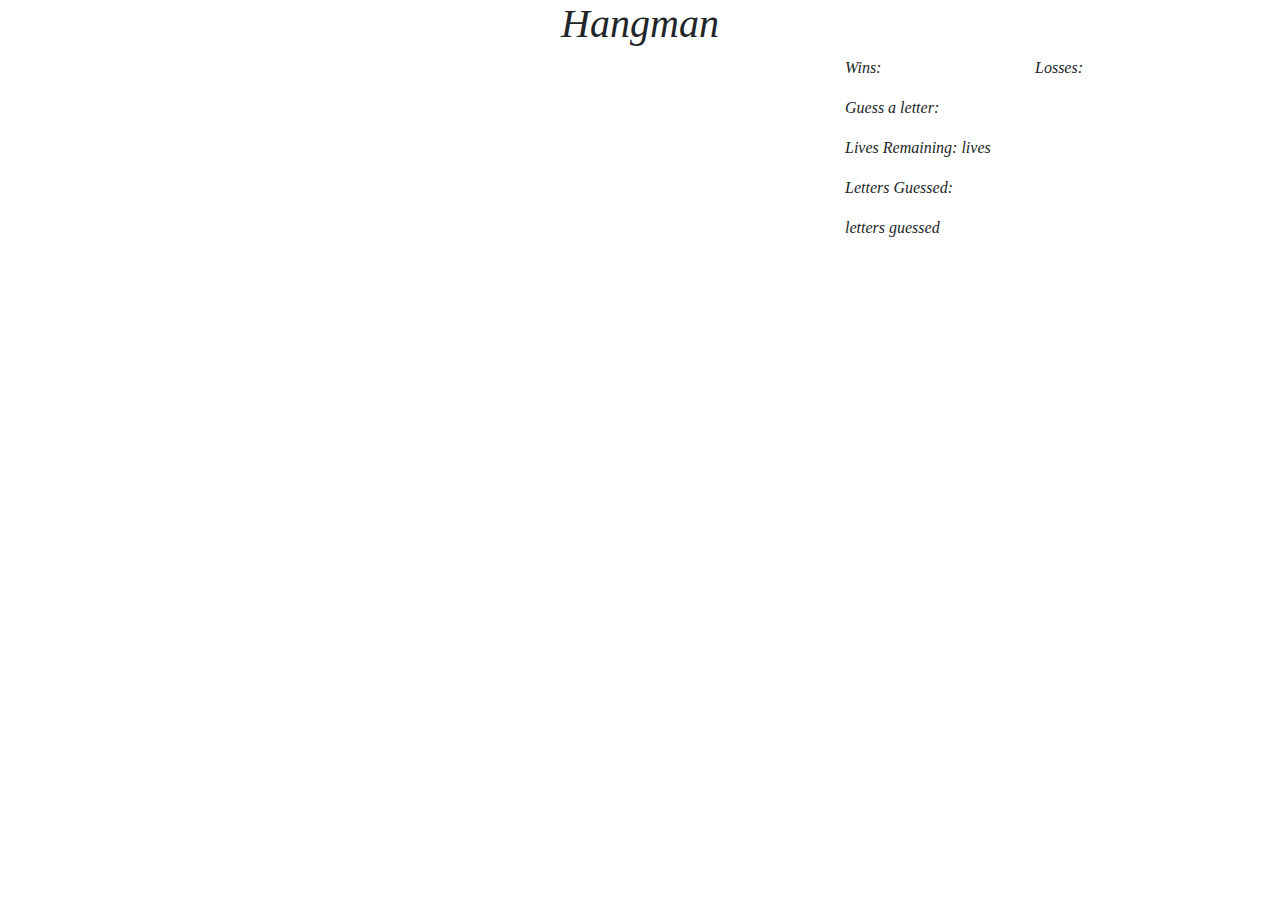
<file: index.html>
<!DOCTYPE html>
<html>
<head>
    <link rel="stylesheet" href="https://stackpath.bootstrapcdn.com/bootstrap/4.3.1/css/bootstrap.min.css" integrity="sha384-ggOyR0iXCbMQv3Xipma34MD+dH/1fQ784/j6cY/iJTQUOhcWr7x9JvoRxT2MZw1T" crossorigin="anonymous">
    <meta charset="utf-8">
    <meta http-equiv="X-UA-Compatible" content="IE=edge">
    <title>Hangman</title>
    <meta name="viewport" content="width=device-width, initial-scale=1">
    <link rel="stylesheet" type="text/css" media="screen" href="assets/css/style.css">
    <script src="https://code.jquery.com/jquery-3.3.1.slim.min.js" integrity="sha384-q8i/X+965DzO0rT7abK41JStQIAqVgRVzpbzo5smXKp4YfRvH+8abtTE1Pi6jizo" crossorigin="anonymous"></script>
    <script src="https://cdnjs.cloudflare.com/ajax/libs/popper.js/1.14.7/umd/popper.min.js" integrity="sha384-UO2eT0CpHqdSJQ6hJty5KVphtPhzWj9WO1clHTMGa3JDZwrnQq4sF86dIHNDz0W1" crossorigin="anonymous"></script>
    <script src="https://stackpath.bootstrapcdn.com/bootstrap/4.3.1/js/bootstrap.min.js" integrity="sha384-JjSmVgyd0p3pXB1rRibZUAYoIIy6OrQ6VrjIEaFf/nJGzIxFDsf4x0xIM+B07jRM" crossorigin="anonymous"></script>

</head>

<body>
    <h1>Hangman</h1>

    <div class="container">
        <div class="row">
            <div class="col-md-8">
                
            </div>
            <div class="col-md-4">

                <div class="row">
                    <div class="col-md-6">
                        <p>Wins: <span id="numberOfWinsDisplay"></span></p>
                    </div>
                    <div class="col-md-6">
                        <p>Losses: <span id="numberOfLossesDisplay"></span></p>
                    </div>
                </div>
                

                <p>Guess a letter:</p>

                <p><span id="blanksDisplay">blanks</span></p>

                <p>Lives Remaining: <span id="numberOfLivesRemainingDisplay">lives</span></p>

                <p>Letters Guessed:</p>

                <p><span id="lettersAlreadyGuessedDisplay">letters guessed</span></p>




            </div>
        </div>
    </div>
    <script src="assets/javascript/game.js"></script>
   
</body>
</html>
</file>
<file: assets/css/style.css>
h1 {
    text-align: center;
    display: inline-block;
    width: 100%;
}

* {
    font-family: 'Times New Roman', Times, serif;
    font-size: 16px;
    font-style: italic;
}
</file>
